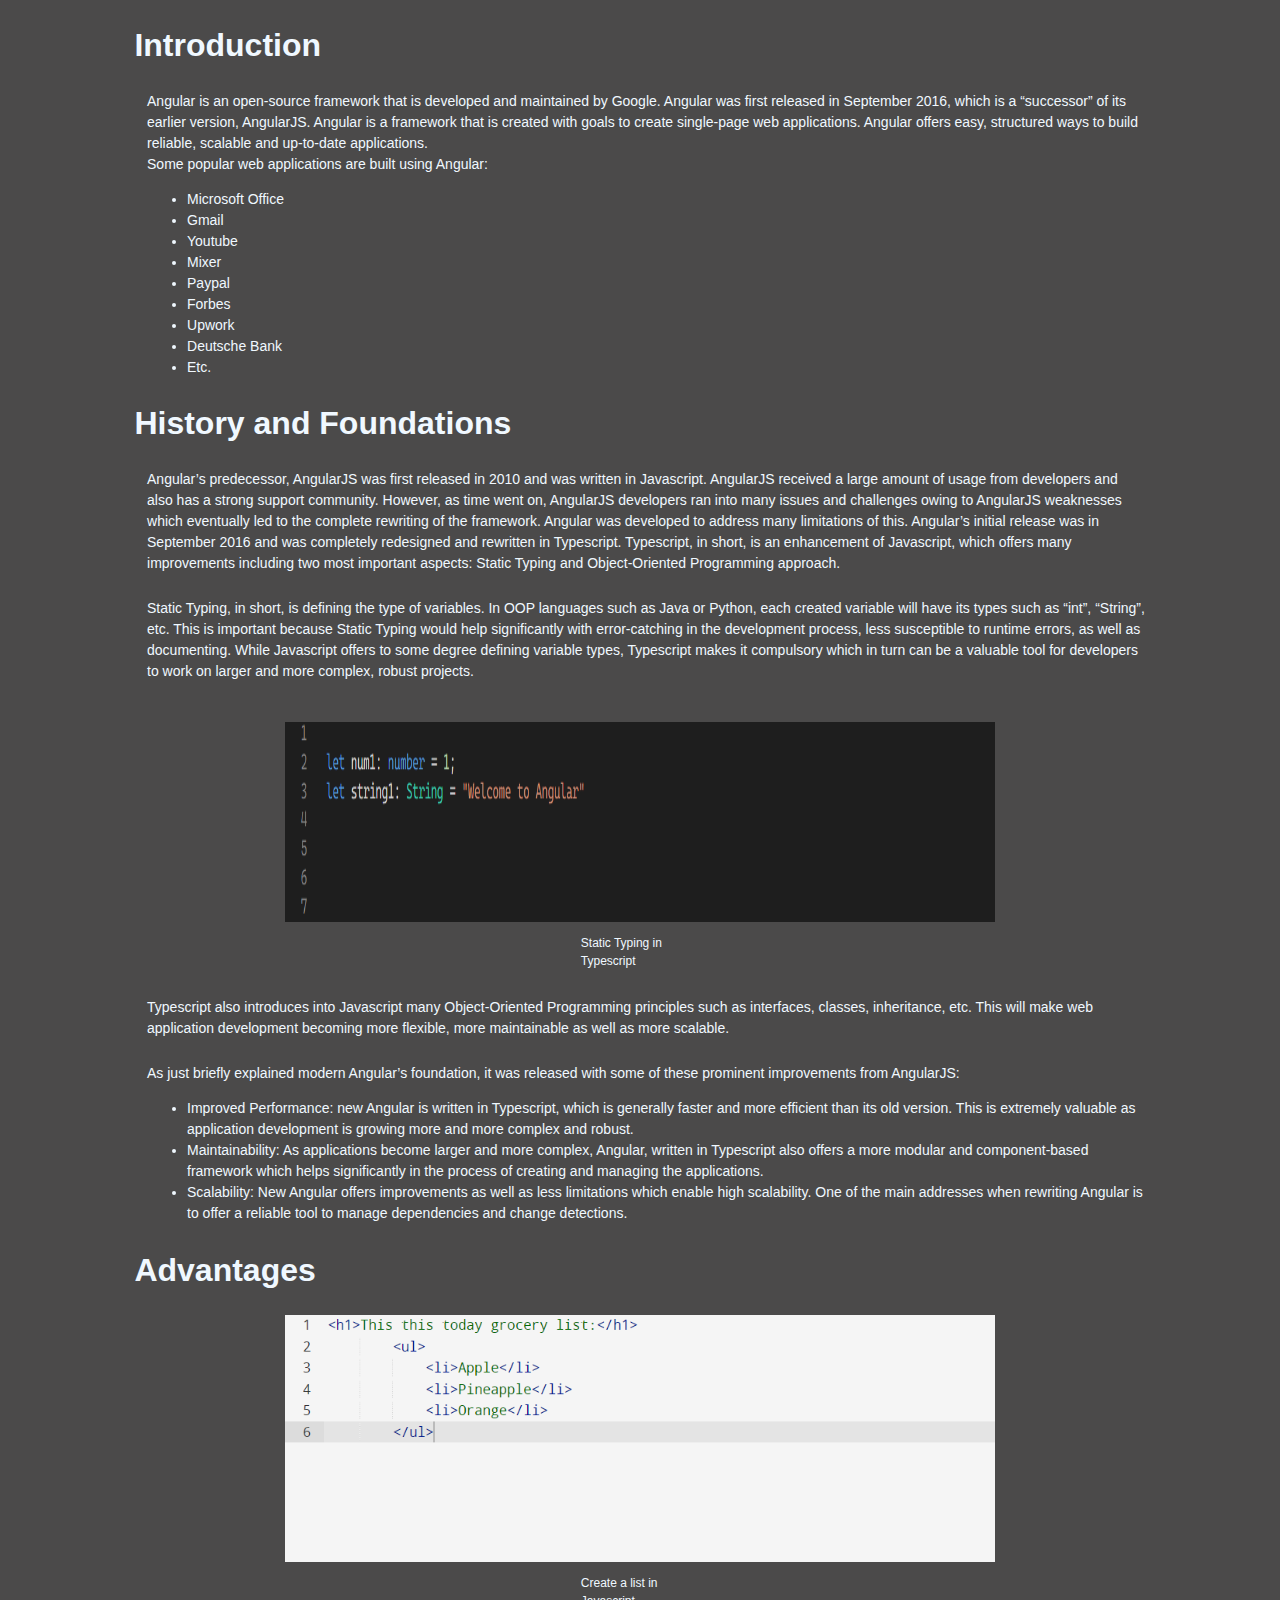
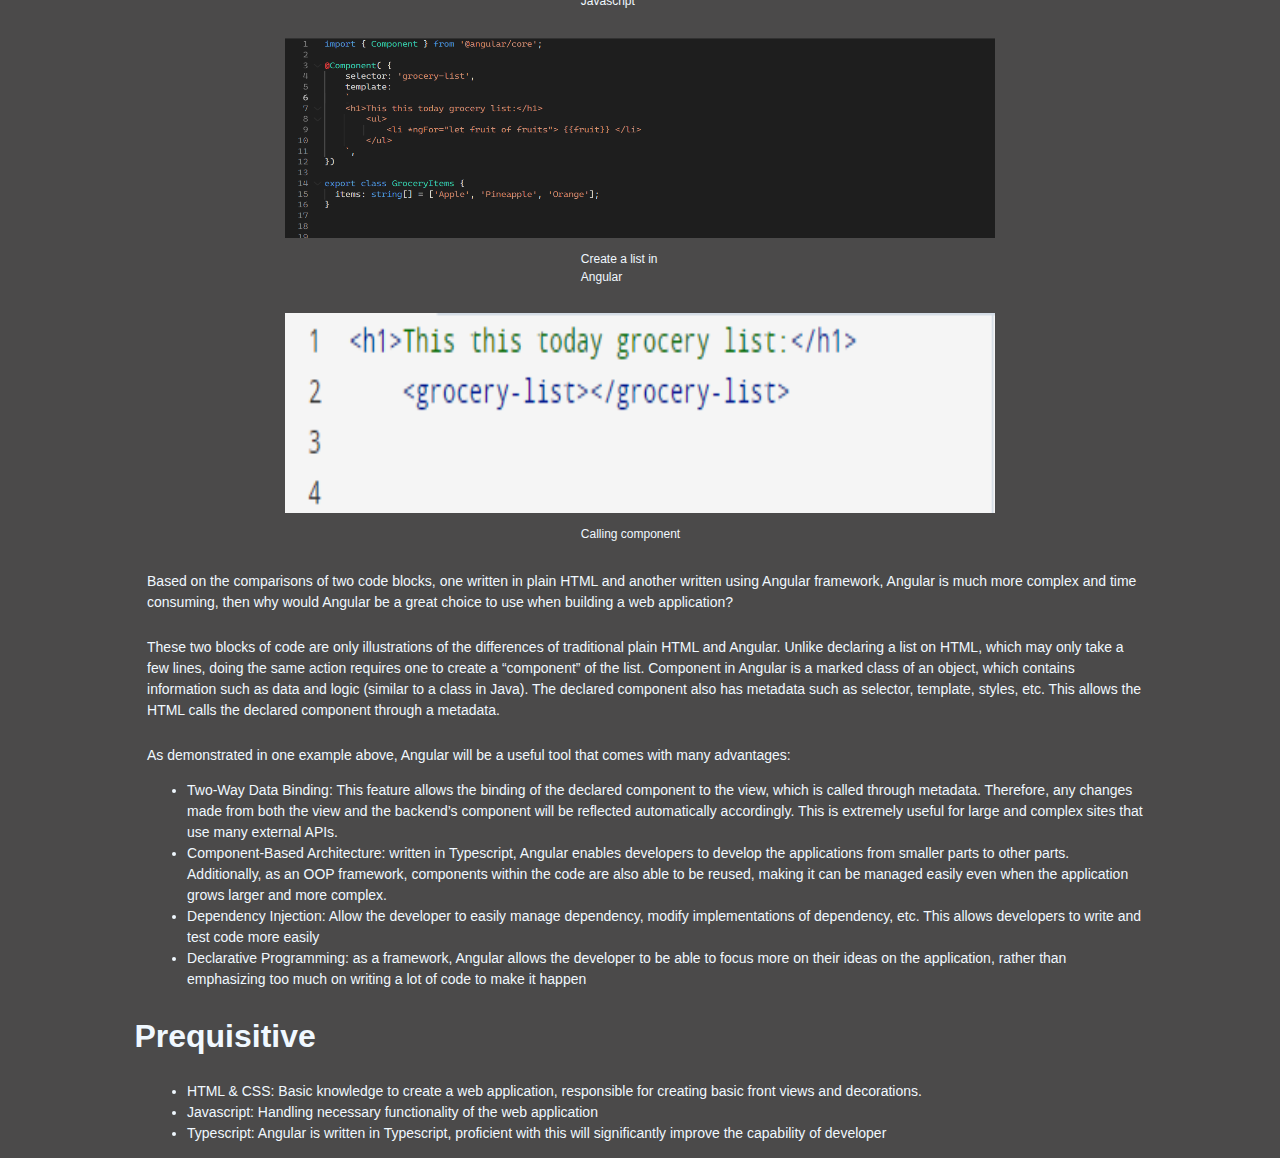
<file: main/index.html>
<!doctype html>
<html lang="en">
<head>
    <meta charset="utf-8">
    <meta name="viewport" content="width=device-width, initial-scale=1.0">
    <meta name="description" content="A layout example that shows off a blog page with a list of posts.">
    <title>Blog &ndash; Layout Examples &ndash; Pure</title>
    <link rel="stylesheet" href="index.css">
</head>
<body>

<h1>Introduction</h1>
<div>Angular is an open-source framework that is developed and maintained by Google. 
	Angular was first released in September 2016, which is a “successor” of its earlier version, AngularJS. Angular is a 
	framework that is created with goals to create single-page web applications. Angular offers easy, structured ways to build 
	reliable, scalable and up-to-date applications.</div>


<div>Some popular web applications are built using Angular:
	<ul>
		<li>Microsoft Office</li>
		<li>Gmail</li>
		<li>Youtube</li>
		<li>Mixer</li>
		<li>Paypal</li>
		<li>Forbes</li>
		<li>Upwork</li>
		<li>Deutsche Bank</li>
		<li>Etc.</li>
	</ul>
</div>


<h1>History and Foundations</h1>
<div> 
Angular’s predecessor, AngularJS was first released in 2010 and was written in Javascript.
	 AngularJS received a large amount of usage from developers and also has a strong support community. 
	 However, as time went on, AngularJS developers ran into many issues and challenges owing to AngularJS 
	 weaknesses which eventually led to the complete rewriting of the framework. Angular was developed to address 
	 many limitations of this. Angular’s initial release was in September 2016 and was completely redesigned and rewritten 
	 in Typescript. Typescript, in short, is an enhancement of Javascript, which offers many improvements including 
	 two most important aspects: Static Typing and Object-Oriented Programming approach. 
</div><br>

<div>
	Static Typing, in short, is defining the type of variables. In OOP languages such as Java or Python, each created variable will have its types such as “int”, “String”, etc. This is important because Static Typing would help significantly with error-catching in the development process, less susceptible to runtime errors, as well as documenting. While Javascript offers to some degree defining variable types, Typescript makes it compulsory which in turn can be a valuable tool for developers to work on larger and more complex, robust projects. 
</div><br>
<figure class="figure">
	<img src="img/typescripttype.PNG" alt="Static Typing in Typescript" class="img4">
    <figcaption >Static Typing in Typescript</figcaption>
  </figure>



<div>
Typescript also introduces into Javascript many Object-Oriented Programming principles such as interfaces, classes, inheritance, etc. This will make web application development becoming more flexible, more maintainable as well as more scalable. 
</div>
<br>

<div>
	As just briefly explained modern Angular’s foundation, it was released with some of these prominent improvements from AngularJS: 

	<ul>
		<li>Improved Performance: new Angular is written in Typescript, which is generally faster and more efficient than its old version. This is extremely valuable as application development is growing more and more complex and robust. </li>
		<li>Maintainability: As applications become larger and more complex, Angular, written in Typescript also offers a more modular and component-based framework which helps significantly in the process of creating and managing the applications.</li>
		<li>Scalability: New Angular offers improvements as well as less limitations which enable high scalability. One of the main addresses when rewriting Angular is to offer a reliable tool to manage dependencies and change detections. </li>
	</ul>
</div>

<h1>Advantages</h1>
<figure class="figure">
    <img src="img/javascriptcode1.PNG" alt="Create a list in Javascript" class="img1">
    <figcaption >Create a list in Javascript</figcaption>
  </figure>

  <figure class="figure">
	<img src="img/angularcode1.PNG" alt="Create a list in Angular" class="img2">
    <figcaption >Create a list in Angular</figcaption>
  </figure>

  <figure class="figure">
	<img src="img/angularcode2.PNG" alt="Calling component" class="img3">
    <figcaption >Calling component</figcaption>
  </figure>




<div>
Based on the comparisons of two code blocks, one written in plain HTML and another written using Angular framework, Angular is much more complex and time consuming, then why would Angular be a great choice to use when building a web application?
</div>
<br>

<div>These two blocks of code are only illustrations of the differences of traditional plain HTML and Angular. Unlike declaring a list on HTML, which may only take a few lines, doing the same action requires one to create a “component” of the list. Component in Angular is a marked class of an object, which contains information such as data and logic (similar to a class in Java). The declared component also has metadata such as selector, template, styles, etc. This allows the HTML calls the declared component through a metadata. </div>
<br>

<div>
	As demonstrated in one example above, Angular will be a useful tool that comes with many advantages:	

	<ul>
		<li>Two-Way Data Binding: This feature allows the binding of the declared component to the view, which is called through metadata. Therefore, any changes made from both the view and the backend’s component will be reflected automatically accordingly. This is extremely useful for large and complex sites that use many external APIs.</li>
		<li>Component-Based Architecture: written in Typescript, Angular enables developers to develop the applications from smaller parts to other parts. Additionally, as an OOP framework, components within the code are also able to be reused, making it can be managed easily even when the application grows larger and more complex. </li>
		<li>Dependency Injection: Allow the developer to easily manage dependency, modify implementations of dependency, etc. This allows developers to write and test code more easily</li>
		<li>Declarative Programming: as a framework, Angular allows the developer to be able to focus more on their ideas on the application, rather than emphasizing too much on writing a lot of code to make it happen</li>
	</ul>
</div>

<h1>Prequisitive</h1>
<div>
	<ul>
		<li> HTML & CSS: Basic knowledge to create a web application, responsible for creating basic front views and decorations. 
		</li>
		<li>Javascript: Handling necessary functionality of the web application 
		</li>
		<li>Typescript: Angular is written in Typescript, proficient with this will significantly improve the capability of developer
		</li>
	</ul>
</div>


</body>
</html>
</file>
<file: main/index.css>
body {
  font-family: Arial, sans-serif;
  font-size: 16px;
  line-height: 1.5;
  background-color: rgb(75, 74, 74);
}

h1 {
  margin-left: 10%;
  margin-right: 10%;
  color: aliceblue;
}

div { 
  margin-left: 11%;
  margin-right: 10%;
  color: aliceblue;
  font-size: 14px;
}

figcaption{
  color: aliceblue;
  margin-left: 10%;
  font-size: 12px;
  display: block;
  width: 10%;
  margin-left: auto;
  margin-right: auto;
  padding-top: 1%;
  padding-bottom: 1%;
}

.img1 {
  display: block;
  width: 60%;
  margin-left: auto;
  margin-right: auto;
  
}

.img2 {
  width: 800px;
  height: 200px;
  display: block;
  width: 60%;
  margin-left: auto;
  margin-right: auto;
}

.img3 {
  width: 800px;
  height: 200px;
  display: block;
  width: 60%;
  margin-left: auto;
  margin-right: auto;0px;
  
}

.img4 {
  width: 800px;
  height: 200px;
  display: block;
  width: 60%;
  margin-left: auto;
  margin-right: auto;
}
</file>
